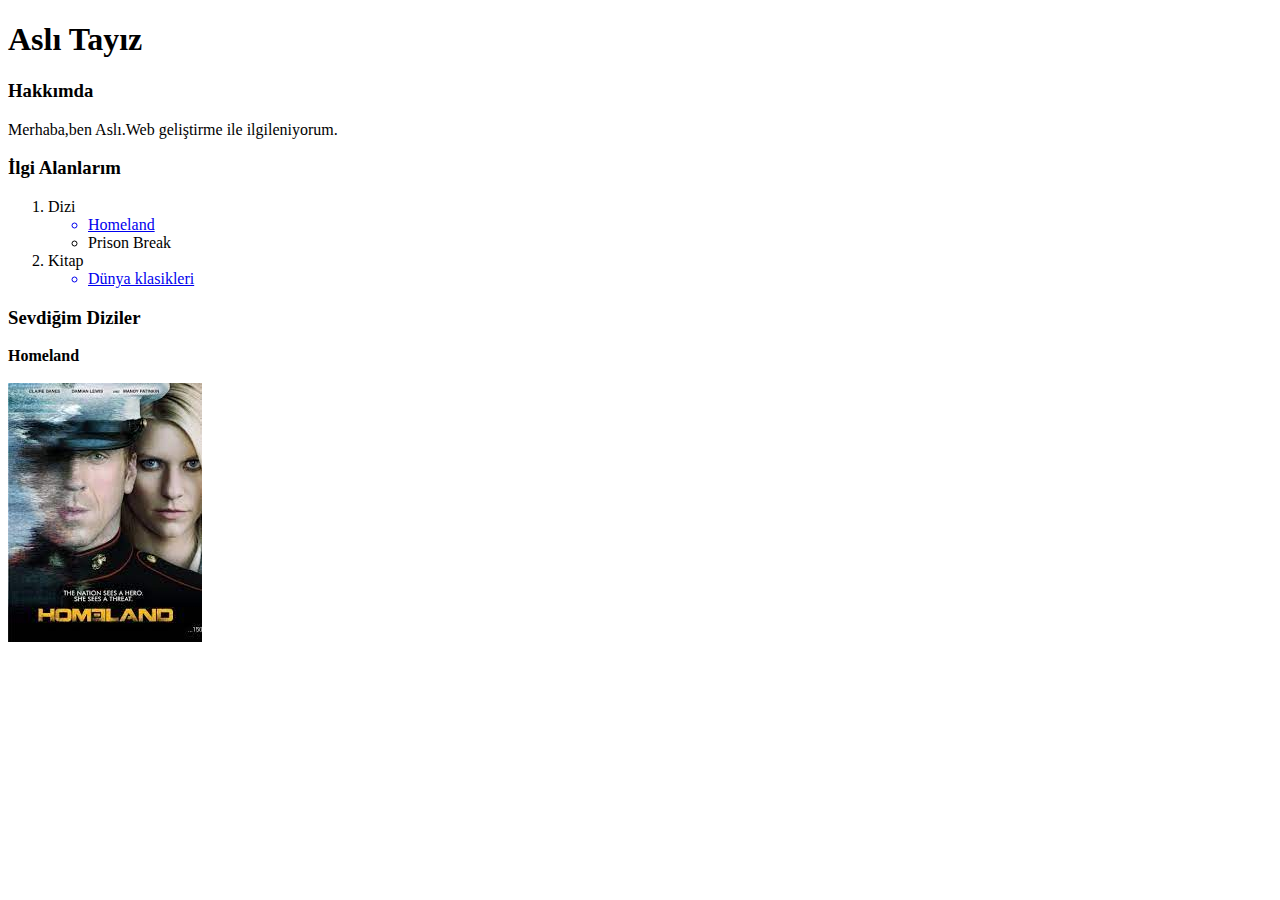
<file: odev2.html>
<!DOCTYPE html>
<html lang="en">
<head>
    <meta charset="UTF-8">
    <meta http-equiv="X-UA-Compatible" content="IE=edge">
    <meta name="viewport" content="width=device-width, initial-scale=1.0">
    <title>Ödev 2</title>
</head>
<body>
    <h1>Aslı Tayız</h1>
    <h3>Hakkımda</h3>
    <p>Merhaba,ben Aslı.Web geliştirme ile ilgileniyorum.</p>
<h3>İlgi Alanlarım</h3>
<ol style="list-style-type: 1;">
 <li>Dizi</li>
    <ul style="list-style-type: circle;">
        <a href="imdb linki"><li>Homeland</li></a>
        <li>Prison Break</li>
    </ul>
 <li>Kitap</li>
    <ul style="list-style-type: circle;">
        <a href="goodread linki"><li>Dünya klasikleri</li></a>
    </ul>
</ol>
<h3>Sevdiğim Diziler</h3>

<b>Homeland</b><br><br>

<img src="[data-uri]" alt="Dizinin başrol oyuncuları">

</body>
</html>
</file>
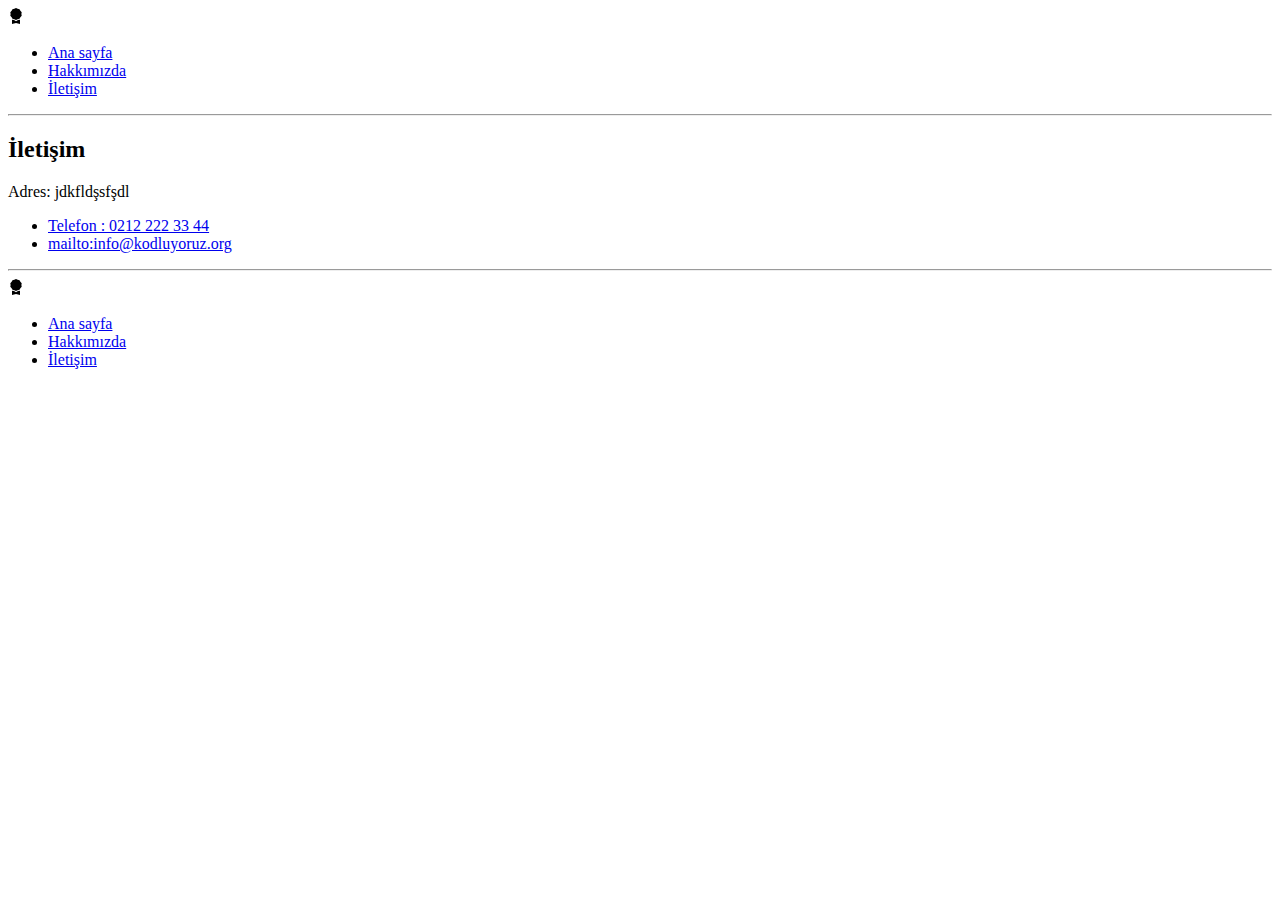
<file: Ödev3/contact.html>
<!DOCTYPE html>
<html lang="en">
  <head>
    <meta charset="UTF-8" />
    <meta name="viewport" content="width=device-width, initial-scale=1.0" />
    <title>Iletisim Sayfasi</title>
  </head>
  <body>
    <!-- navbar-start-->
    <nav>
      <svg
        xmlns="http://www.w3.org/2000/svg"
        width="16"
        height="16"
        fill="currentColor"
        class="bi bi-award-fill"
        viewBox="0 0 16 16"
      >
        <path
          d="M8 0l1.669.864 1.858.282.842 1.68 1.337 1.32L13.4 6l.306 1.854-1.337 1.32-.842 1.68-1.858.282L8 12l-1.669-.864-1.858-.282-.842-1.68-1.337-1.32L2.6 6l-.306-1.854 1.337-1.32.842-1.68L6.331.864 8 0z"
        />
        <path
          d="M4 11.794V16l4-1 4 1v-4.206l-2.018.306L8 13.126 6.018 12.1 4 11.794z"
        />
      </svg>
      <ul>
        <li>
          <a href="index.html">Ana sayfa</a>
        </li>
        <li>
          <a href="about-us.html">Hakkımızda</a>
        </li>
        <li>
          <a href="contact.html">İletişim</a>
        </li>
      </ul>
    </nav>
    <!-- navbar-end-->
    <hr />

    <!-- content-start-->
    <main>
      <article>
        <h2>İletişim</h2>
        <p>Adres: jdkfldşsfşdl</p>
        <ul>
          <li>
            <a href="tel:02122223344">Telefon : 0212 222 33 44</a>
          </li>
          <li>
            <a href="mailto:info@kodluyoruz.org">mailto:info@kodluyoruz.org</a>
          </li>
        </ul>
        <hr />
      </article>
    </main>
    <!-- content-end-->

    <!-- footer-start-->
    <nav>
      <svg
        xmlns="http://www.w3.org/2000/svg"
        width="16"
        height="16"
        fill="currentColor"
        class="bi bi-award-fill"
        viewBox="0 0 16 16"
      >
        <path
          d="M8 0l1.669.864 1.858.282.842 1.68 1.337 1.32L13.4 6l.306 1.854-1.337 1.32-.842 1.68-1.858.282L8 12l-1.669-.864-1.858-.282-.842-1.68-1.337-1.32L2.6 6l-.306-1.854 1.337-1.32.842-1.68L6.331.864 8 0z"
        />
        <path
          d="M4 11.794V16l4-1 4 1v-4.206l-2.018.306L8 13.126 6.018 12.1 4 11.794z"
        />
      </svg>
      <ul>
        <li>
          <a href="index.html">Ana sayfa</a>
        </li>
        <li>
          <a href="about-us.html">Hakkımızda</a>
        </li>
        <li>
          <a href="contact.html">İletişim</a>
        </li>
      </ul>
    </nav>
    <!-- footer-end-->
  </body>
</html>
</file>
